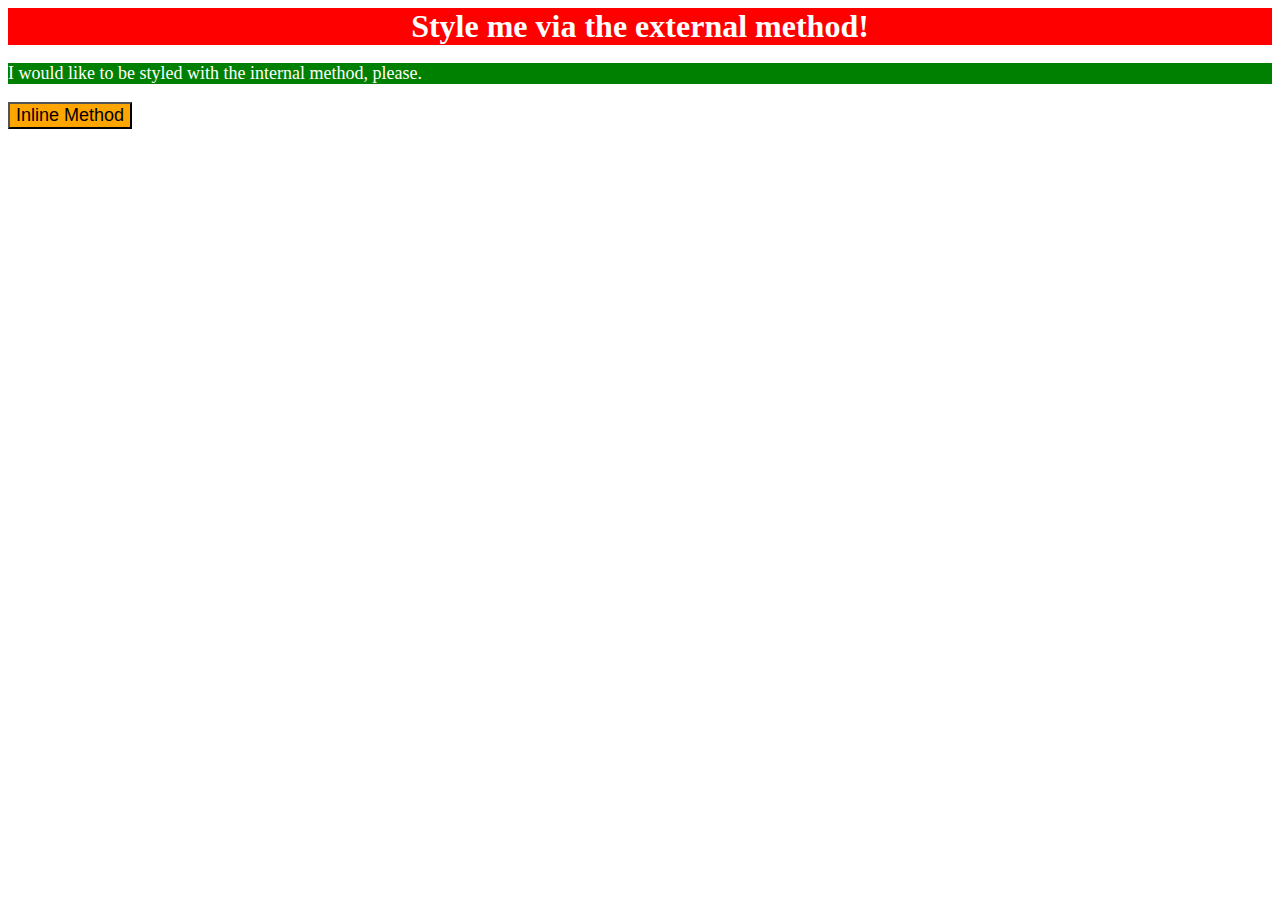
<file: foundations/intro-to-css/01-css-methods/index.html>
<!DOCTYPE html>
<html lang="en">
  <head>
    <meta charset="UTF-8" />
    <meta http-equiv="X-UA-Compatible" content="IE=edge" />
    <meta name="viewport" content="width=device-width, initial-scale=1.0" />
    <link rel="stylesheet" href="style.css" />
    <title>Methods for Adding CSS</title>
  </head>
  <body>
    <style>
      p {
        background-color: green;
        color: white;
        font-size: 18px;
      }
    </style>
    <div>Style me via the external method!</div>
    <p>I would like to be styled with the internal method, please.</p>
    <button style="background-color: orange; font-size: 18px">
      Inline Method
    </button>
  </body>
</html>
</file>
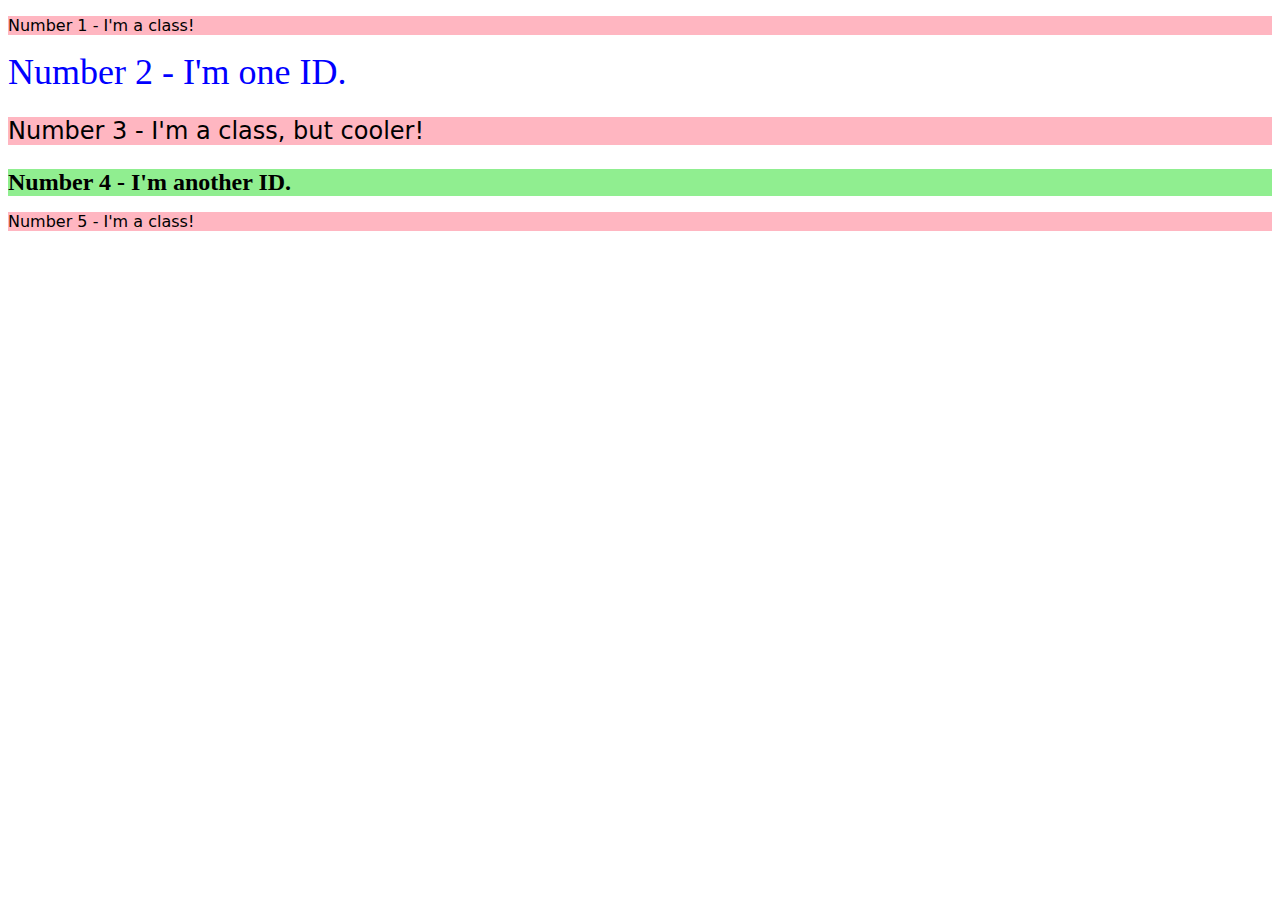
<file: foundations/intro-to-css/02-class-id-selectors/index.html>
<!DOCTYPE html>
<html lang="en">
  <head>
    <meta charset="UTF-8" />
    <meta http-equiv="X-UA-Compatible" content="IE=edge" />
    <meta name="viewport" content="width=device-width, initial-scale=1.0" />
    <title>Class and ID Selectors</title>
    <link rel="stylesheet" href="style.css" />
  </head>
  <body>
    <p class="oddnum">Number 1 - I'm a class!</p>
    <div id="numtwo">Number 2 - I'm one ID.</div>
    <p class="numthree oddnum">Number 3 - I'm a class, but cooler!</p>
    <div id="numfour">Number 4 - I'm another ID.</div>
    <p class="oddnum">Number 5 - I'm a class!</p>
  </body>
</html>
</file>
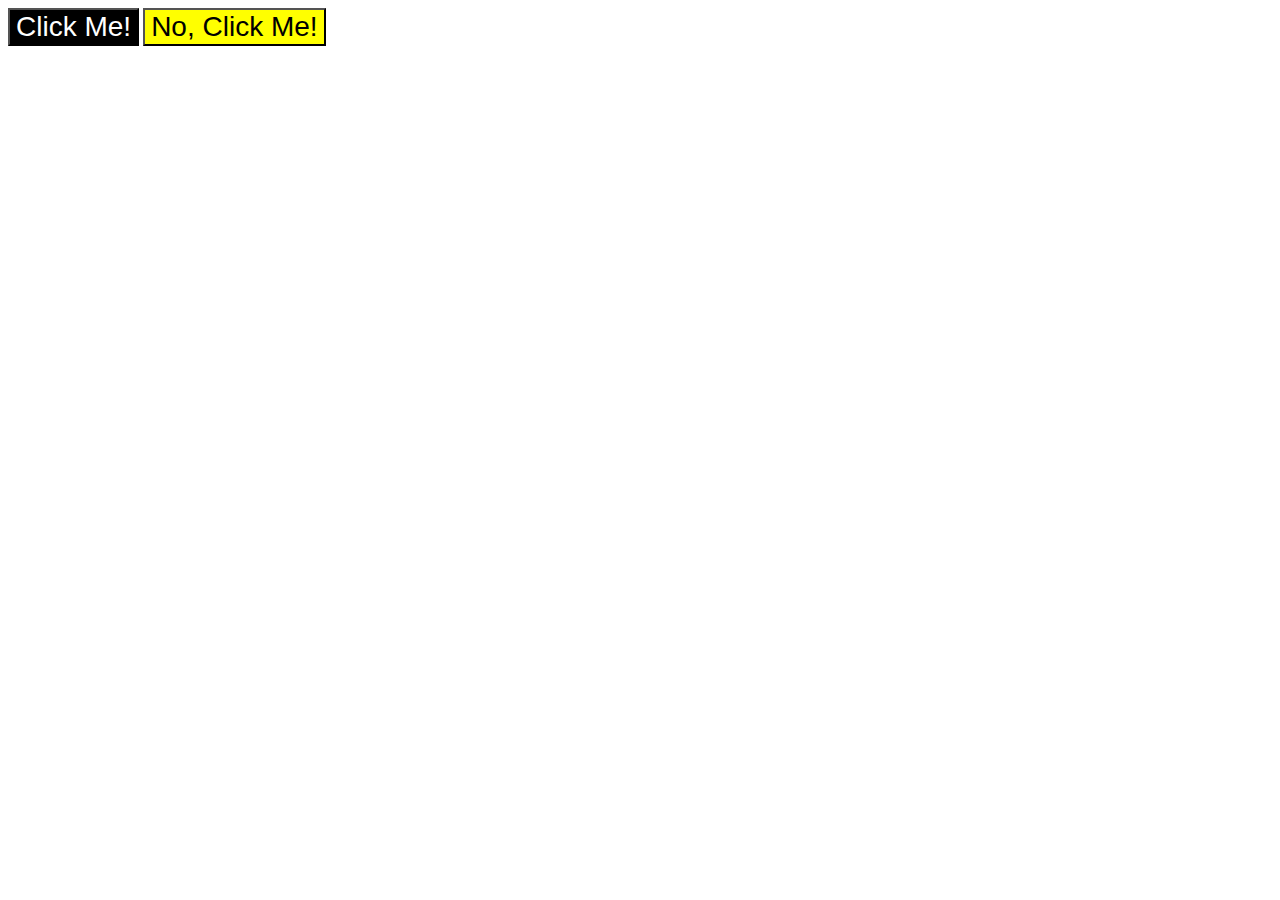
<file: foundations/intro-to-css/03-grouping-selectors/index.html>
<!DOCTYPE html>
<html lang="en">
  <head>
    <meta charset="UTF-8" />
    <meta http-equiv="X-UA-Compatible" content="IE=edge" />
    <meta name="viewport" content="width=device-width, initial-scale=1.0" />
    <title>Grouping Selectors</title>
    <link rel="stylesheet" href="style.css" />
  </head>
  <body>
    <button class="btn-one">Click Me!</button>
    <button class="btn-two">No, Click Me!</button>
  </body>
</html>
</file>
<file: foundations/intro-to-css/01-css-methods/style.css>
div {
  background-color: red;
  color: white;
  font-size: 32px;
  font-weight: bold;
  text-align: center;
}
</file>
<file: foundations/intro-to-css/02-class-id-selectors/style.css>
.oddnum {
  font-family: Verdana, "DejaVu Sans", sans-serif;
  background-color: lightpink;
}

#numtwo {
  color: blue;
  font-size: 36px;
}

.numthree {
  font-size: 24px;
}

#numfour {
  background-color: lightgreen;
  font-size: 24px;
  font-weight: bold;
}
</file>
<file: foundations/intro-to-css/03-grouping-selectors/style.css>
.btn-one,
.btn-two {
  font-size: 28px;
  font-family: "Helvetica", "Times New Roman", sans-serif;
}

.btn-one {
  background-color: black;
  color: white;
}

.btn-two {
  background-color: yellow;
}
</file>
